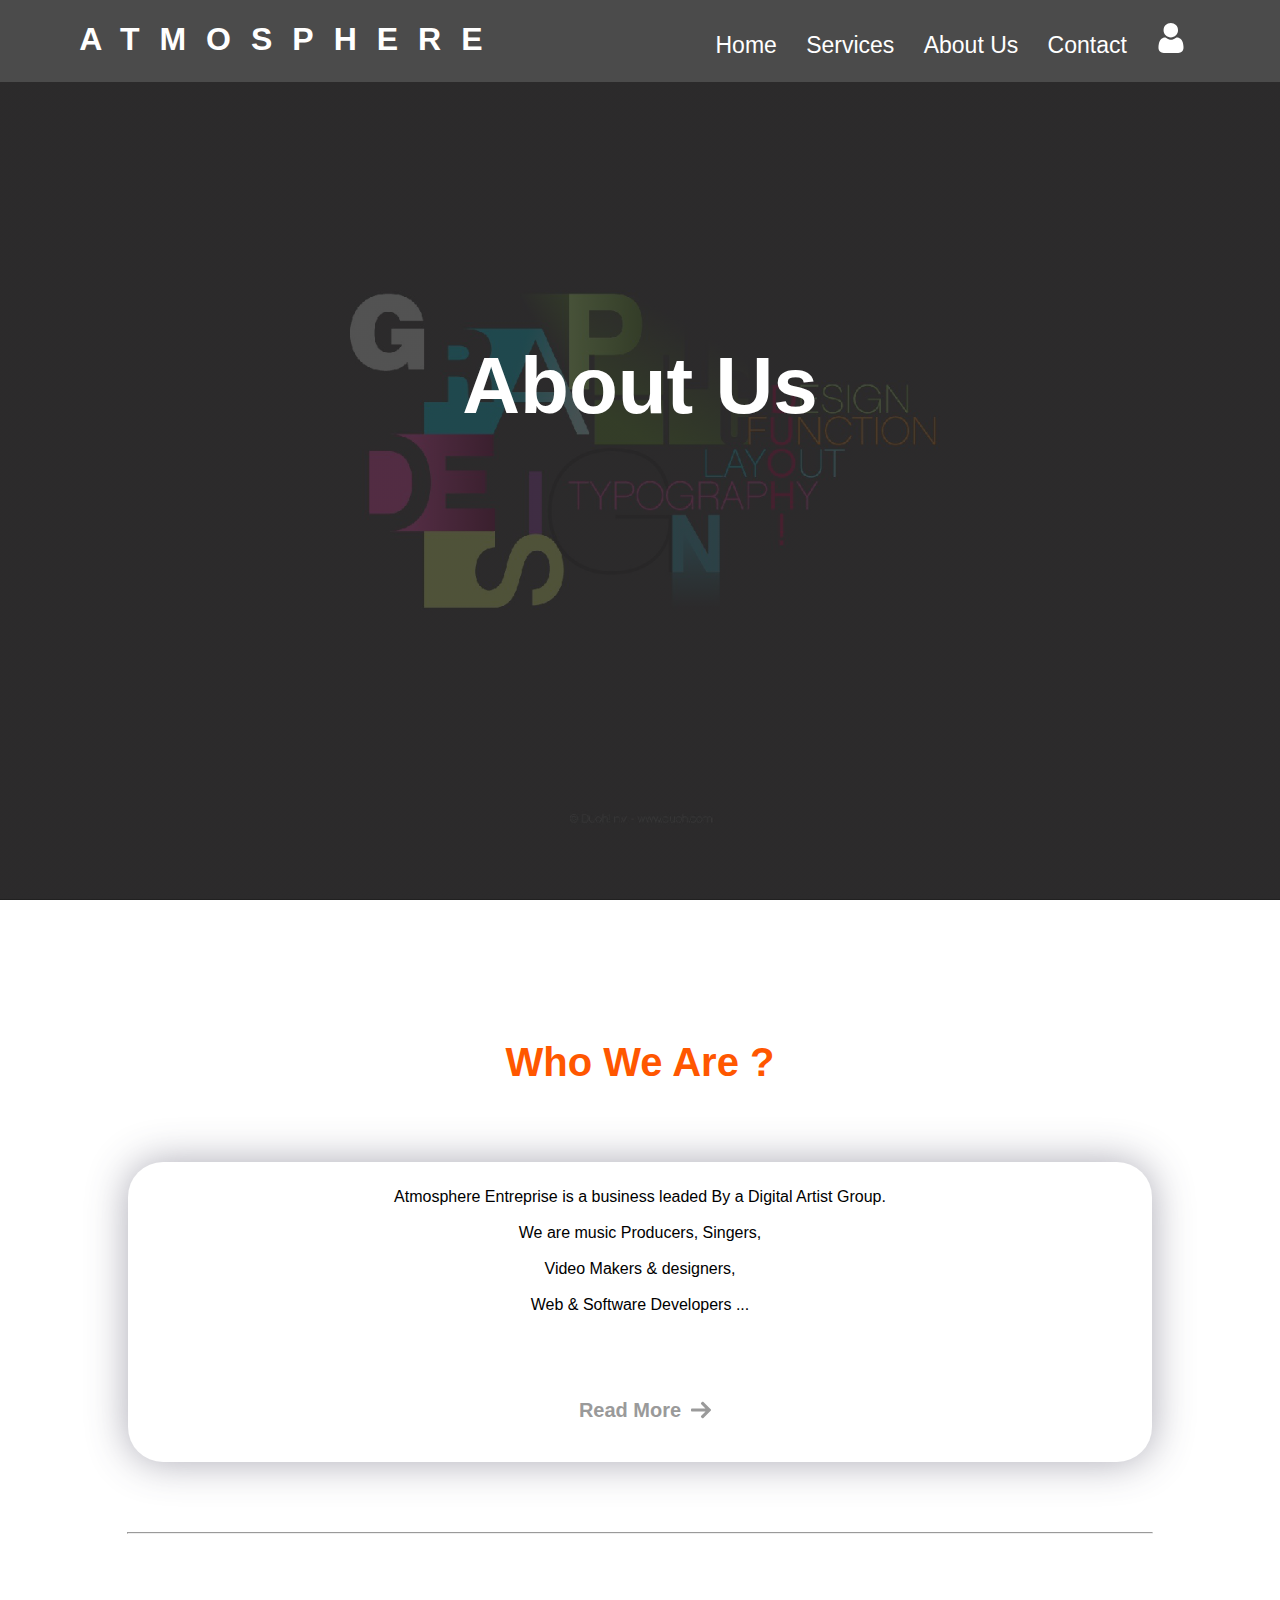
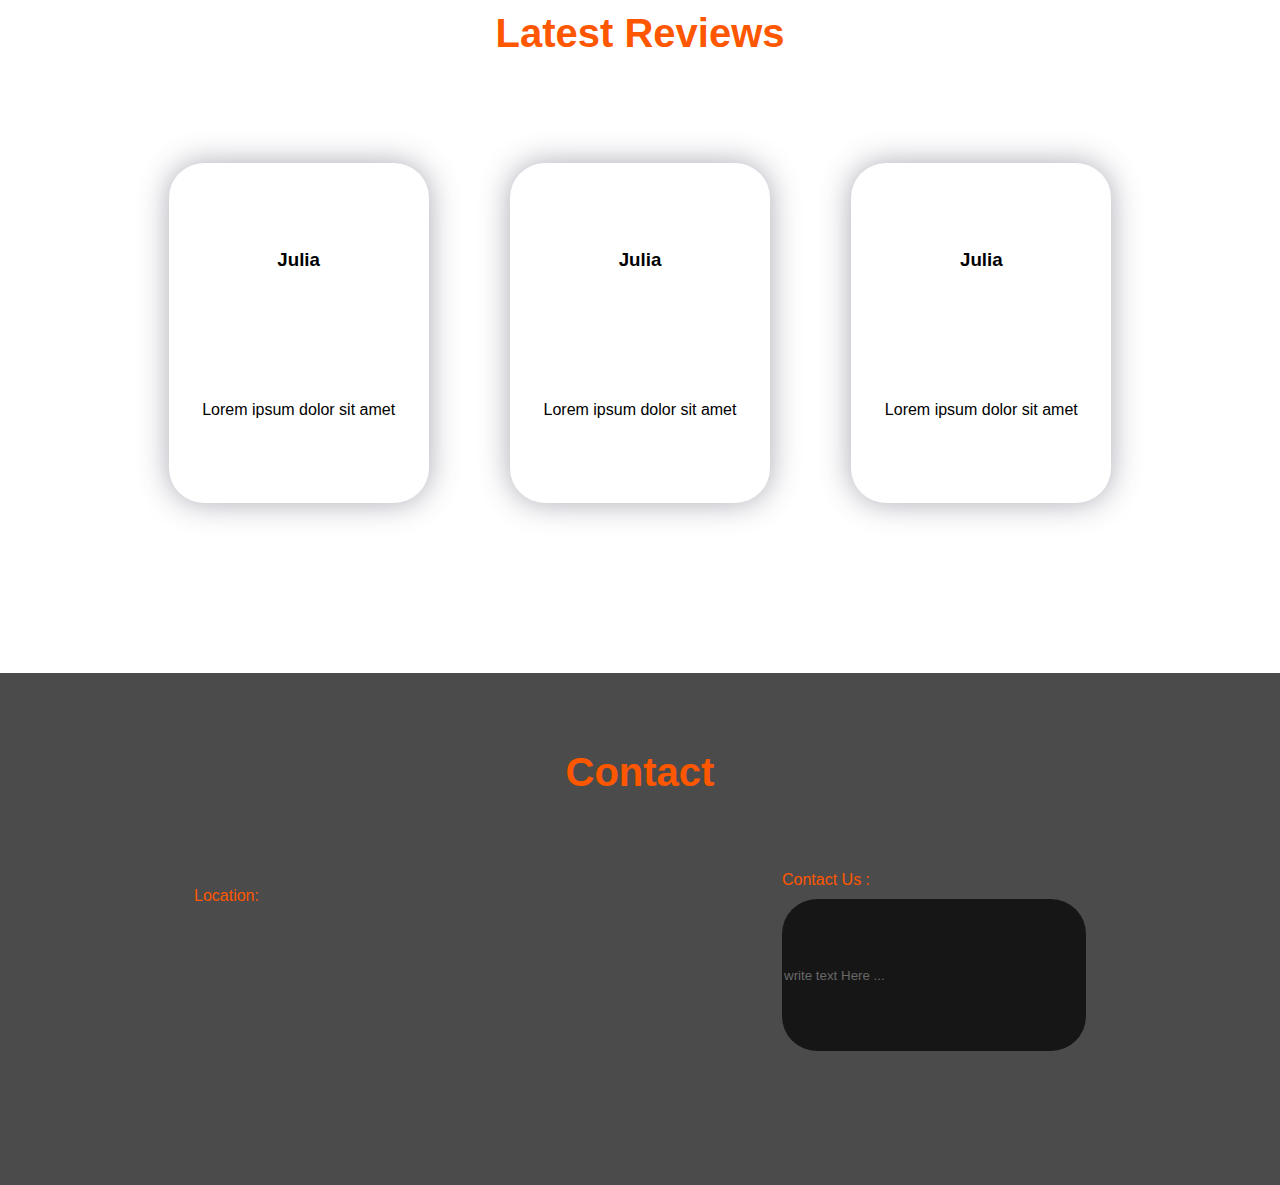
<file: HTML/About-Us.html>
<!DOCTYPE html>
<html lang="en">
    <head>
        <meta http-equiv="X-UA-Compatible" content="IE=edge,chrome=1"> 
        <meta charset="utf-8">
        <meta name="viewport" content="width=device-width, initial-scale=1.0">
        <link rel="stylesheet" href="../CSS/styles.css">
        <title>ATMOSPHERE</title>
        <meta name="keywords" content="Design , Web , Video , Music">
        <link rel="icon" href="../ASSETS/Atmo-01.png">
        <script src="../JS/script.js"></script>
        <meta name="author" content="Wael Ghazel" />
        <!-- Global site tag (gtag.js) - Google Analytics -->
<script async src="https://www.googletagmanager.com/gtag/js?id=G-1H8ZVQJQM0"></script>
<script>
  window.dataLayer = window.dataLayer || [];
  function gtag(){dataLayer.push(arguments);}
  gtag('js', new Date());

  gtag('config', 'G-1H8ZVQJQM0');
</script>
    </head>
    <body>
        <hr id="top">
        <header>
            <h1 class="logo">ATMOSPHERE</h1>
            <ul class="menu">
                <li><a href="../index.html">Home</a></li>
                <li><a href="Services-main.html">Services</a></li>
                <li><a href="#top">About Us</a></li>
                <li><a href="#contact">Contact</a></li>
                <li><a class="aabd" href="Login&up.html">
                    <svg class="user" xmlns="http://www.w3.org/2000/svg" viewBox="-42 0 512 512.002">
                        <path d="m210.351562 246.632812c33.882813 0 63.222657-12.152343 87.195313-36.128906 23.972656-23.972656 36.125-53.304687 36.125-87.191406 0-33.875-12.152344-63.210938-36.128906-87.191406-23.976563-23.96875-53.3125-36.121094-87.191407-36.121094-33.886718 0-63.21875 12.152344-87.191406 36.125s-36.128906 53.308594-36.128906 87.1875c0 33.886719 12.15625 63.222656 36.132812 87.195312 23.976563 23.96875 53.3125 36.125 87.1875 36.125zm0 0" style="&#10;"/>
                        <path d="m426.128906 393.703125c-.691406-9.976563-2.089844-20.859375-4.148437-32.351563-2.078125-11.578124-4.753907-22.523437-7.957031-32.527343-3.308594-10.339844-7.808594-20.550781-13.371094-30.335938-5.773438-10.15625-12.554688-19-20.164063-26.277343-7.957031-7.613282-17.699219-13.734376-28.964843-18.199219-11.226563-4.441407-23.667969-6.691407-36.976563-6.691407-5.226563 0-10.28125 2.144532-20.042969 8.5-6.007812 3.917969-13.035156 8.449219-20.878906 13.460938-6.707031 4.273438-15.792969 8.277344-27.015625 11.902344-10.949219 3.542968-22.066406 5.339844-33.039063 5.339844-10.972656 0-22.085937-1.796876-33.046874-5.339844-11.210938-3.621094-20.296876-7.625-26.996094-11.898438-7.769532-4.964844-14.800782-9.496094-20.898438-13.46875-9.75-6.355468-14.808594-8.5-20.035156-8.5-13.3125 0-25.75 2.253906-36.972656 6.699219-11.257813 4.457031-21.003906 10.578125-28.96875 18.199219-7.605469 7.28125-14.390625 16.121094-20.15625 26.273437-5.558594 9.785157-10.058594 19.992188-13.371094 30.339844-3.199219 10.003906-5.875 20.945313-7.953125 32.523437-2.058594 11.476563-3.457031 22.363282-4.148437 32.363282-.679688 9.796875-1.023438 19.964844-1.023438 30.234375 0 26.726562 8.496094 48.363281 25.25 64.320312 16.546875 15.746094 38.441406 23.734375 65.066406 23.734375h246.53125c26.625 0 48.511719-7.984375 65.0625-23.734375 16.757813-15.945312 25.253906-37.585937 25.253906-64.324219-.003906-10.316406-.351562-20.492187-1.035156-30.242187zm0 0"/>
                    </svg></a>
                </li>
            </ul>
        </header>
        <div class="pagename">
            <h1 class="title"><br><br><br>About Us</h1>
        </div>
        <h1 class="ta3rif">Who We Are ?</h1>
        <div class="about">
            <p>Atmosphere Entreprise is a business leaded By a Digital Artist Group. <br><br>We are music Producers, Singers,<br><br>Video Makers & designers,<br><br>Web & Software Developers ...<br><br></p>
            <a href="#"><div class="a3ref">
                <p class="more">Read More</p>
                <svg class="sahm" xmlns="http://www.w3.org/2000/svg" xmlns:xlink="http://www.w3.org/1999/xlink" version="1.1" id="Layer_1" x="0px" y="0px" viewBox="0 0 492.004 492.004" style="enable-background:new 0 0 492.004 492.004;" xml:space="preserve">
                    <g>
                        <g>
                            <path d="M484.14,226.886L306.46,49.202c-5.072-5.072-11.832-7.856-19.04-7.856c-7.216,0-13.972,2.788-19.044,7.856l-16.132,16.136    c-5.068,5.064-7.86,11.828-7.86,19.04c0,7.208,2.792,14.2,7.86,19.264L355.9,207.526H26.58C11.732,207.526,0,219.15,0,234.002    v22.812c0,14.852,11.732,27.648,26.58,27.648h330.496L252.248,388.926c-5.068,5.072-7.86,11.652-7.86,18.864    c0,7.204,2.792,13.88,7.86,18.948l16.132,16.084c5.072,5.072,11.828,7.836,19.044,7.836c7.208,0,13.968-2.8,19.04-7.872    l177.68-177.68c5.084-5.088,7.88-11.88,7.86-19.1C492.02,238.762,489.228,231.966,484.14,226.886z"/>
                        </g>
                    </g>
                </svg>
            </div>
            </a>
        </div> 
        <hr>
        <h1 class="review">Latest Reviews</h1>
        <nav class="cwaret">
            <div class="ta3bir">
                <h3>Julia</h3>
                <p>Lorem ipsum dolor sit amet</p>
                </div>
            </div>
            <div class="ta3bir">
                <h3>Julia</h3>
                <p>Lorem ipsum dolor sit amet</p>
                </div>
            </div>
            <div class="ta3bir">
                <h3>Julia</h3>
                <p>Lorem ipsum dolor sit amet</p>
                </div>
            </div>
        </nav>
        <footer>
            <h1 class="contact" id="contact">Contact</h1>
            <div class="footerstuff">
                <div class="map">
                    <p class="location">Location:</p>
                    <iframe class="kharita" src="https://www.google.com/maps/embed?pb=!1m18!1m12!1m3!1d3194.458332248081!2d10.070990014685925!3d36.80753557498762!2m3!1f0!2f0!3f0!3m2!1i1024!2i768!4f13.1!3m3!1m2!1s0x12fd2d8cf72265cb%3A0x7fc41ab7e1b5bd62!2sESEN%20Manouba!5e0!3m2!1sen!2stn!4v1605121187434!5m2!1sen!2stn" width="600" height="450" frameborder="0" style="border:0;" allowfullscreen="" aria-hidden="false" tabindex="0"></iframe>                </div>
                <div class="communicate">
                    <label class="kallem" for="Contact">Contact Us :</label><br>
                    <input class="message" type="text" placeholder="write text Here ...">
                    <div class="buttons">
                        <div class="svg">
                            <a href="#"><svg class="icon" xmlns="http://www.w3.org/2000/svg" viewBox="0 -62 512.00199 512"><path d="m334.808594 170.992188-113.113282-61.890626c-6.503906-3.558593-14.191406-3.425781-20.566406.351563-6.378906 3.78125-10.183594 10.460937-10.183594 17.875v122.71875c0 7.378906 3.78125 14.046875 10.117188 17.832031 3.308594 1.976563 6.976562 2.96875 10.652344 2.96875 3.367187 0 6.742187-.832031 9.847656-2.503906l113.117188-60.824219c6.714843-3.613281 10.90625-10.59375 10.9375-18.222656.027343-7.628906-4.113282-14.640625-10.808594-18.304687zm-113.859375 63.617187v-91.71875l84.539062 46.257813zm0 0"/><path d="m508.234375 91.527344-.023437-.234375c-.433594-4.121094-4.75-40.777344-22.570313-59.421875-20.597656-21.929688-43.949219-24.59375-55.179687-25.871094-.929688-.105469-1.78125-.203125-2.542969-.304688l-.894531-.09375c-67.6875-4.921874-169.910157-5.5937495-170.933594-5.59765575l-.089844-.00390625-.089844.00390625c-1.023437.00390625-103.246094.67578175-171.542968 5.59765575l-.902344.09375c-.726563.097657-1.527344.1875-2.398438.289063-11.101562 1.28125-34.203125 3.949219-54.859375 26.671875-16.972656 18.445312-21.878906 54.316406-22.382812 58.347656l-.058594.523438c-.152344 1.714844-3.765625 42.539062-3.765625 83.523437v38.3125c0 40.984375 3.613281 81.808594 3.765625 83.527344l.027344.257813c.433593 4.054687 4.746093 40.039062 22.484375 58.691406 19.367187 21.195312 43.855468 24 57.027344 25.507812 2.082031.238282 3.875.441406 5.097656.65625l1.183594.164063c39.082031 3.71875 161.617187 5.550781 166.8125 5.625l.15625.003906.15625-.003906c1.023437-.003907 103.242187-.675781 170.929687-5.597657l.894531-.09375c.855469-.113281 1.816406-.214843 2.871094-.324218 11.039062-1.171875 34.015625-3.605469 54.386719-26.019532 16.972656-18.449218 21.882812-54.320312 22.382812-58.347656l.058594-.523437c.152344-1.71875 3.769531-42.539063 3.769531-83.523438v-38.3125c-.003906-40.984375-3.617187-81.804687-3.769531-83.523437zm-26.238281 121.835937c0 37.933594-3.3125 77-3.625 80.585938-1.273438 9.878906-6.449219 32.574219-14.71875 41.5625-12.75 14.027343-25.847656 15.417969-35.410156 16.429687-1.15625.121094-2.226563.238282-3.195313.359375-65.46875 4.734375-163.832031 5.460938-168.363281 5.488281-5.082032-.074218-125.824219-1.921874-163.714844-5.441406-1.941406-.316406-4.039062-.558594-6.25-.808594-11.214844-1.285156-26.566406-3.042968-38.371094-16.027343l-.277344-.296875c-8.125-8.464844-13.152343-29.6875-14.429687-41.148438-.238281-2.710937-3.636719-42.238281-3.636719-80.703125v-38.3125c0-37.890625 3.304688-76.914062 3.625-80.574219 1.519532-11.636718 6.792969-32.957031 14.71875-41.574218 13.140625-14.453125 26.996094-16.054688 36.160156-17.113282.875-.101562 1.691407-.195312 2.445313-.292968 66.421875-4.757813 165.492187-5.464844 169.046875-5.492188 3.554688.023438 102.589844.734375 168.421875 5.492188.808594.101562 1.691406.203125 2.640625.3125 9.425781 1.074218 23.671875 2.699218 36.746094 16.644531l.121094.128906c8.125 8.464844 13.152343 30.058594 14.429687 41.75.226563 2.558594 3.636719 42.171875 3.636719 80.71875zm0 0"/></svg></a>
                            <a href="#"><svg class="icon" xmlns="http://www.w3.org/2000/svg" id="Bold" enable-background="new 0 0 24 24" height="512" viewBox="0 0 24 24" width="512"><path d="m15.997 3.985h2.191v-3.816c-.378-.052-1.678-.169-3.192-.169-3.159 0-5.323 1.987-5.323 5.639v3.361h-3.486v4.266h3.486v10.734h4.274v-10.733h3.345l.531-4.266h-3.877v-2.939c.001-1.233.333-2.077 2.051-2.077z"/></svg></a>
                            <a href="#"><svg class="icon" xmlns="http://www.w3.org/2000/svg" xmlns:xlink="http://www.w3.org/1999/xlink" version="1.1" id="Layer_1" x="0px" y="0px" width="169.063px" height="169.063px" viewBox="0 0 169.063 169.063" style="enable-background:new 0 0 169.063 169.063;" xml:space="preserve">
                                <g>
                                    <path d="M122.406,0H46.654C20.929,0,0,20.93,0,46.655v75.752c0,25.726,20.929,46.655,46.654,46.655h75.752   c25.727,0,46.656-20.93,46.656-46.655V46.655C169.063,20.93,148.133,0,122.406,0z M154.063,122.407   c0,17.455-14.201,31.655-31.656,31.655H46.654C29.2,154.063,15,139.862,15,122.407V46.655C15,29.201,29.2,15,46.654,15h75.752   c17.455,0,31.656,14.201,31.656,31.655V122.407z"/>
                                    <path d="M84.531,40.97c-24.021,0-43.563,19.542-43.563,43.563c0,24.02,19.542,43.561,43.563,43.561s43.563-19.541,43.563-43.561   C128.094,60.512,108.552,40.97,84.531,40.97z M84.531,113.093c-15.749,0-28.563-12.812-28.563-28.561   c0-15.75,12.813-28.563,28.563-28.563s28.563,12.813,28.563,28.563C113.094,100.281,100.28,113.093,84.531,113.093z"/>
                                    <path d="M129.921,28.251c-2.89,0-5.729,1.17-7.77,3.22c-2.051,2.04-3.23,4.88-3.23,7.78c0,2.891,1.18,5.73,3.23,7.78   c2.04,2.04,4.88,3.22,7.77,3.22c2.9,0,5.73-1.18,7.78-3.22c2.05-2.05,3.22-4.89,3.22-7.78c0-2.9-1.17-5.74-3.22-7.78   C135.661,29.421,132.821,28.251,129.921,28.251z"/>
                                </g>
                            </svg></a>
                        </div>
                        <button class="submit" type="submit">submit</button>
                    </div>
                </div>
            </div>
        </footer>

    </body>
</html>
</file>
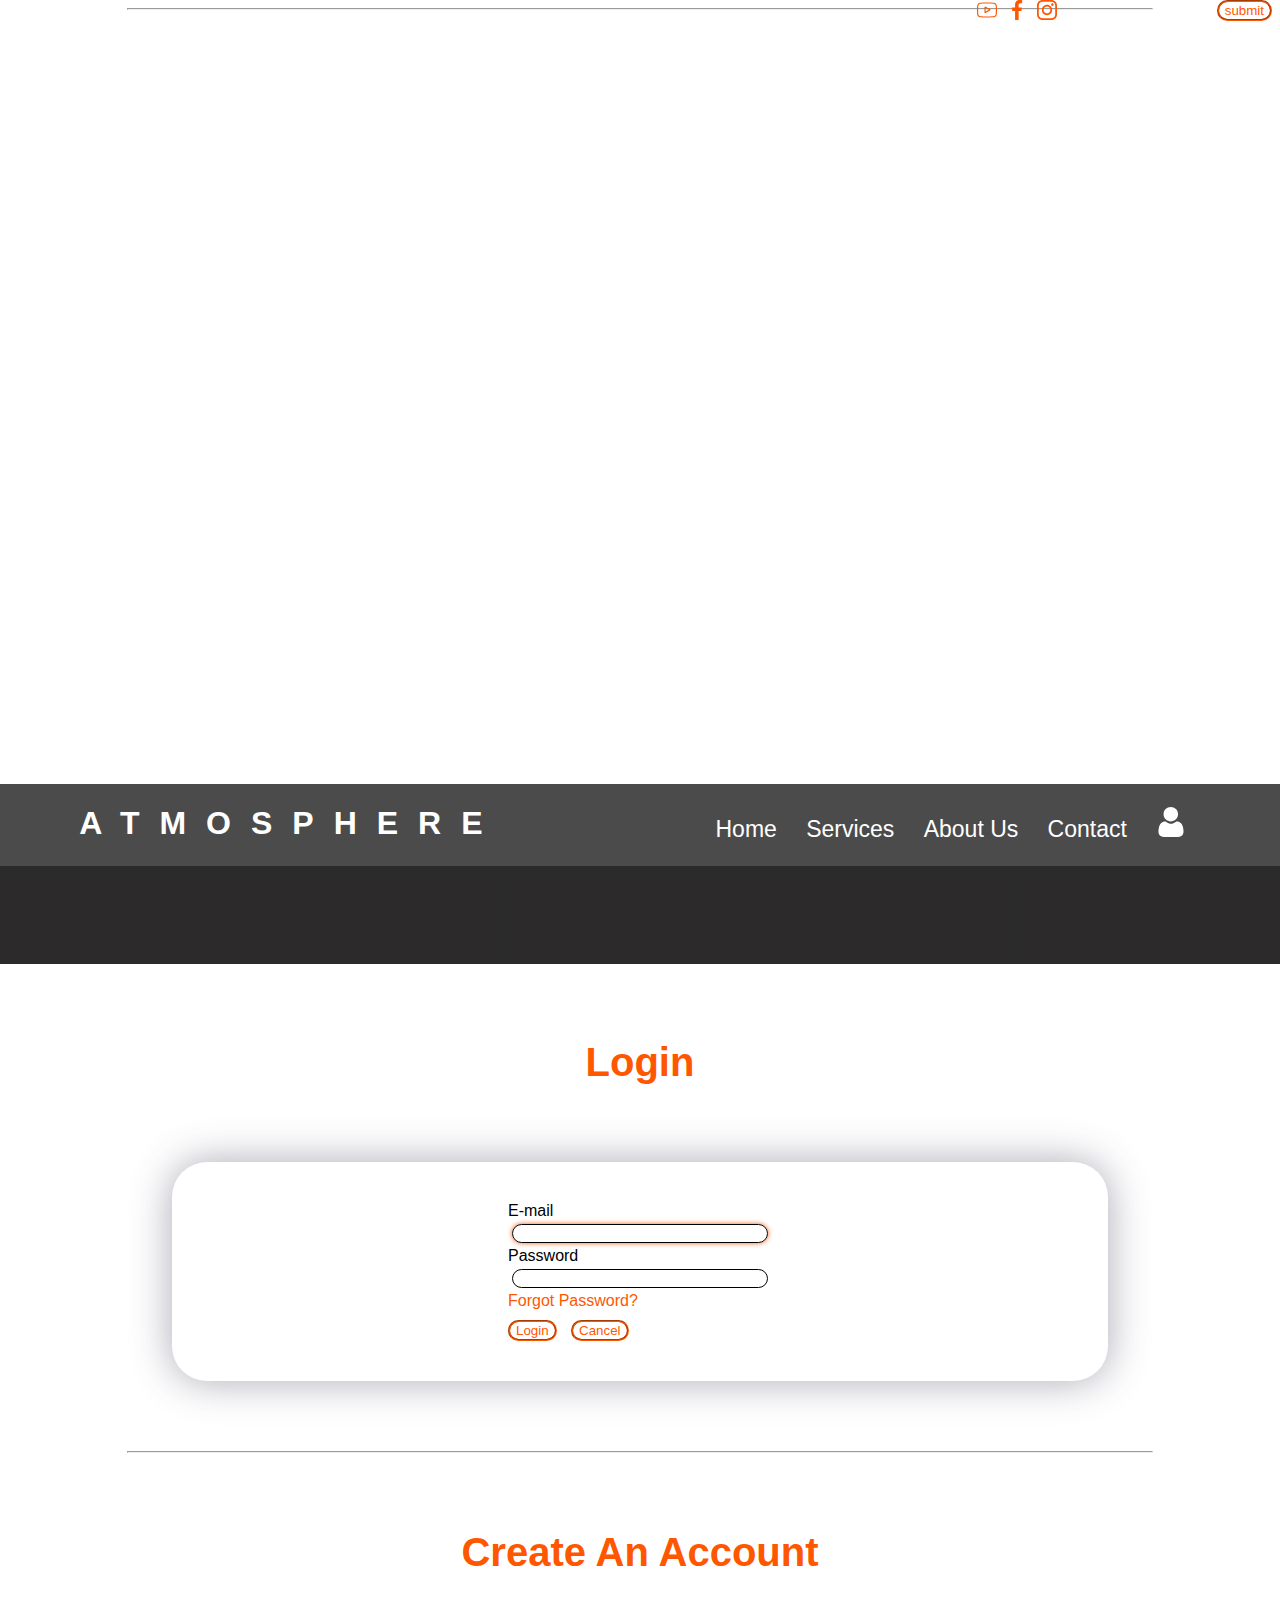
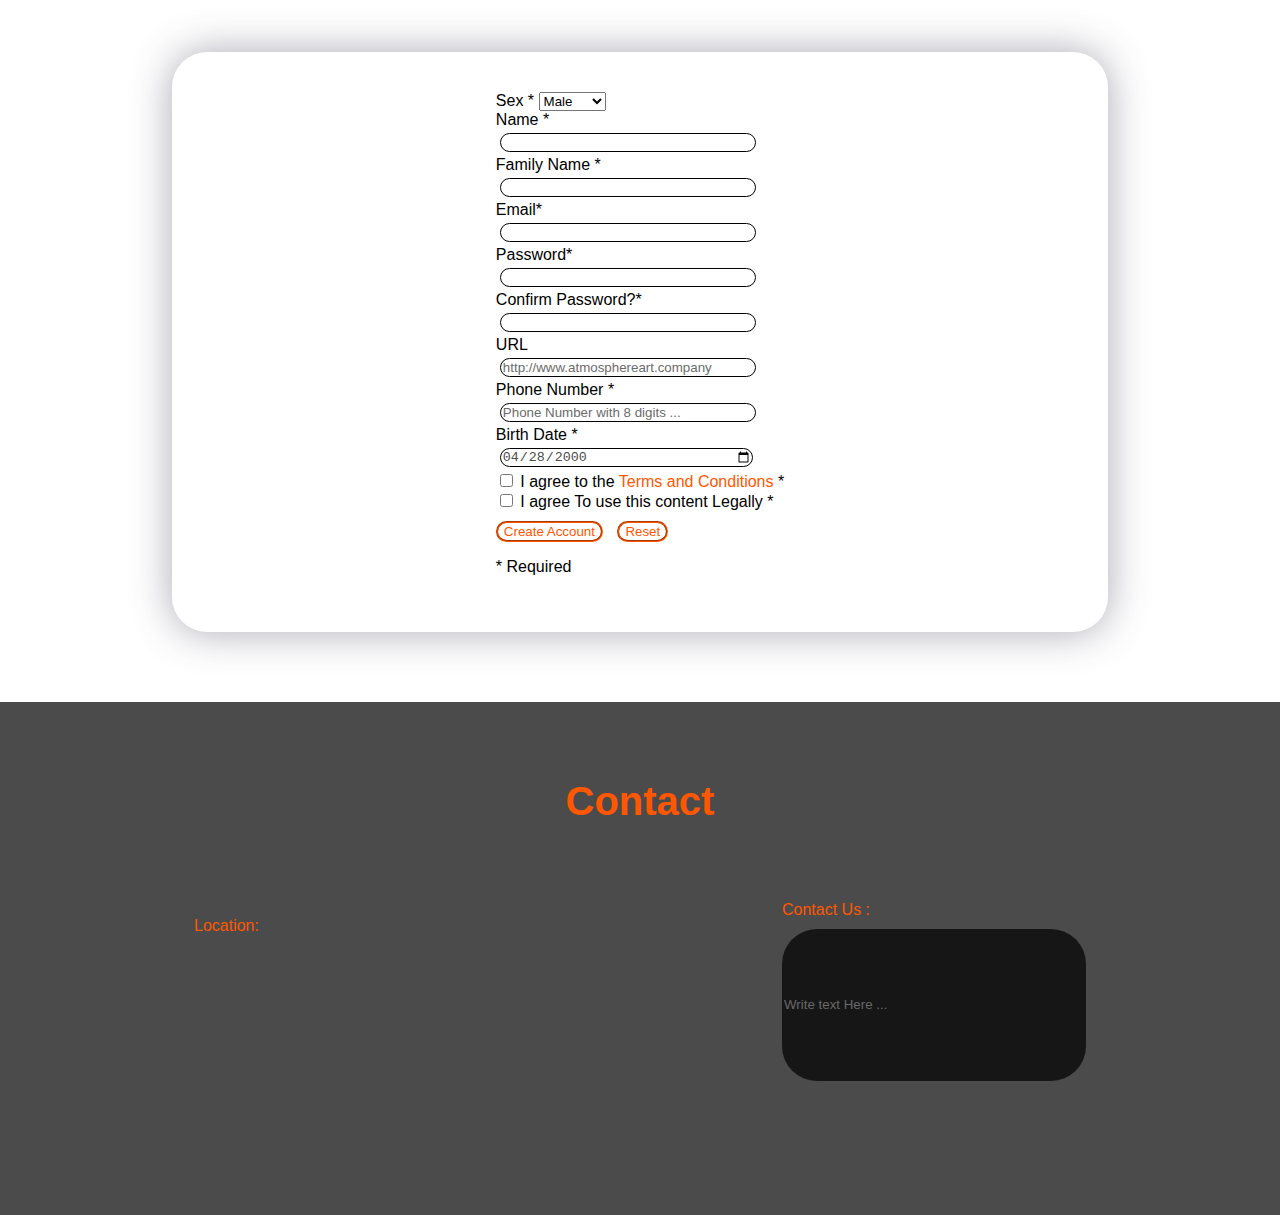
<file: HTML/Login&up.html>
<!DOCTYPE html>
<html lang="en">
    <head>
        <meta http-equiv="X-UA-Compatible" content="IE=edge,chrome=1"> 
        <meta charset="utf-8">
        <meta name="viewport" content="width=device-width, initial-scale=1.0">
        <link rel="stylesheet" href="../CSS/styles.css">
        <title>ATMOSPHERE</title>
        <link rel="icon" href="../ASSETS/Atmo-01.png">
        <meta name="author" content="Wael Ghazel" />
        <!-- Global site tag (gtag.js) - Google Analytics -->
<script async src="https://www.googletagmanager.com/gtag/js?id=G-1H8ZVQJQM0"></script>
<script>
  window.dataLayer = window.dataLayer || [];
  function gtag(){dataLayer.push(arguments);}
  gtag('js', new Date());

  gtag('config', 'G-1H8ZVQJQM0');
</script>
    </head>
    <body>
        <hr id="top">
        <header>
            <h1 class="logo">ATMOSPHERE</h1>
            <ul class="menu">
                <li><a href="../index.html">Home</a></li>
                <li><a href="Services-main.html">Services</a></li>
                <li><a href="About-Us.html">About Us</a></li>
                <li><a href="#contact">Contact</a></li>
                <li><a class="aabd" href="#top">
                    <svg class="user" xmlns="http://www.w3.org/2000/svg" viewBox="-42 0 512 512.002">
                        <path d="m210.351562 246.632812c33.882813 0 63.222657-12.152343 87.195313-36.128906 23.972656-23.972656 36.125-53.304687 36.125-87.191406 0-33.875-12.152344-63.210938-36.128906-87.191406-23.976563-23.96875-53.3125-36.121094-87.191407-36.121094-33.886718 0-63.21875 12.152344-87.191406 36.125s-36.128906 53.308594-36.128906 87.1875c0 33.886719 12.15625 63.222656 36.132812 87.195312 23.976563 23.96875 53.3125 36.125 87.1875 36.125zm0 0" style="&#10;"/>
                        <path d="m426.128906 393.703125c-.691406-9.976563-2.089844-20.859375-4.148437-32.351563-2.078125-11.578124-4.753907-22.523437-7.957031-32.527343-3.308594-10.339844-7.808594-20.550781-13.371094-30.335938-5.773438-10.15625-12.554688-19-20.164063-26.277343-7.957031-7.613282-17.699219-13.734376-28.964843-18.199219-11.226563-4.441407-23.667969-6.691407-36.976563-6.691407-5.226563 0-10.28125 2.144532-20.042969 8.5-6.007812 3.917969-13.035156 8.449219-20.878906 13.460938-6.707031 4.273438-15.792969 8.277344-27.015625 11.902344-10.949219 3.542968-22.066406 5.339844-33.039063 5.339844-10.972656 0-22.085937-1.796876-33.046874-5.339844-11.210938-3.621094-20.296876-7.625-26.996094-11.898438-7.769532-4.964844-14.800782-9.496094-20.898438-13.46875-9.75-6.355468-14.808594-8.5-20.035156-8.5-13.3125 0-25.75 2.253906-36.972656 6.699219-11.257813 4.457031-21.003906 10.578125-28.96875 18.199219-7.605469 7.28125-14.390625 16.121094-20.15625 26.273437-5.558594 9.785157-10.058594 19.992188-13.371094 30.339844-3.199219 10.003906-5.875 20.945313-7.953125 32.523437-2.058594 11.476563-3.457031 22.363282-4.148437 32.363282-.679688 9.796875-1.023438 19.964844-1.023438 30.234375 0 26.726562 8.496094 48.363281 25.25 64.320312 16.546875 15.746094 38.441406 23.734375 65.066406 23.734375h246.53125c26.625 0 48.511719-7.984375 65.0625-23.734375 16.757813-15.945312 25.253906-37.585937 25.253906-64.324219-.003906-10.316406-.351562-20.492187-1.035156-30.242187zm0 0"/>
                    </svg></a>
                </li>
            </ul>
        </header>
        <div class="pagename">
            <h1 class="title"><br><br><br>Login/Create Account</h1>
        </div>
        <h1 class="ta3rif">Login</h1>
        <div class="blassa">
        <form name="connexion" method="get" action="../PHP/login_check.php">
            <div>
                <label for="user">E-mail</label><br>
                <input type="email" name="user" id="user" size="40" maxlength="50" required autofocus />
            </div>
            <div>
                <label for="pass">Password</label><br>
                <input type="password" name="pass" id="pass" size="30" maxlength="30" required />
            </div>
            <div>
                <a class="nse" href="#">Forgot Password?</a>
            </div>
            <div>
                <button class="sob" name="valider" type="submit">Login</button>
                <button class="fassakh" name="valider" type="reset">Cancel</button>
            </div>
        </form>
        </div>
        <hr>
        <h1 class="ta3rif">Create An Account</h1>
        <div class="blassa">
        <form name="creation" method="get" action="../PHP/creation.php" onsubmit="return validation()">
            <div>
            <label for="liste">Sex *</label>
            <select name="sx" id="liste" required>
                <option value="Male">Male</option>
                <option value="Female">Female</option>
                <option value="Other">Other</option>
            </select>
            </div>			
            <div>
                <label for="Name">Name *</label>
                <br>
                <input type="text" name="Name" id="Name" required/>
            </div>
            <div>
                <label for="F_name">Family Name *</label>
                <br>
                <input type="text" name="F_name" id="F.name" required/>
            </div>
            <div>
                <label for="email">Email*</label>
                <br>
                <input type="email" name="email" id="email"required/>
            </div>
            <div>
                <label for="pass1">Password*</label>
                <br>
                <input type="password" name="pass1" id="pass1" required/>
            </div>
            <div>
                <label for="pass2">Confirm Password?*</label>
                <br>
                <input type="password" name="pass2" id="pass2" required/>
            </div>
            <div>
                <label for="url">URL</label>
                <br>
                <input type="text" name="url" id="url" placeholder="http://www.atmosphereart.company"/>
            </div>
            <div>
                <label for="tel">Phone Number *</label>
                <br>
                <input type="text" name="tel" id="tel" placeholder="Phone Number with 8 digits ..." maxlength="8" pattern="[0-9]{8}" required/>
            </div>
            <div>
                <label for="dateN">Birth Date *</label>
                <br>
                <input type="date" name="dateN" id="dateN" min="1900-01-01" max="2020-01-01" value="2000-04-28" required/>
            </div>
            <div>
                <input class="check" type="checkbox" name="terms" id="terms" required />
                <label for="abonne">I agree to the <a href="#">Terms and Conditions</a> *</label>
            </div>
            <div>
                <input class="check" type="checkbox" name="legally" id="legal" required />
                <label for="biblio">I agree To use this content Legally *</label>
            </div>
            <div>
                <button class="sob" name="valider" type="submit" onclick="sex(); Name(); Family_Name();" >Create Account</button>
                <button class="fassakh" name="valider" type="reset">Reset</button>
            </div>
            <div>
                <p>
                    * Required
                </p>
            </div>
        </form>
        </div>
        <footer>
            <h1 class="contact" id="contact">Contact</h1>
            <div class="footerstuff">
                <div class="map">
                    <p class="location">Location:</p>
                    <iframe class="kharita" src="https://www.google.com/maps/embed?pb=!1m18!1m12!1m3!1d3194.458332248081!2d10.070990014685925!3d36.80753557498762!2m3!1f0!2f0!3f0!3m2!1i1024!2i768!4f13.1!3m3!1m2!1s0x12fd2d8cf72265cb%3A0x7fc41ab7e1b5bd62!2sESEN%20Manouba!5e0!3m2!1sen!2stn!4v1605121187434!5m2!1sen!2stn" width="600" height="450" frameborder="0" style="border:0;" allowfullscreen="" aria-hidden="false" tabindex="0"></iframe>                </div>
                <div class="communicate">
                    <label class="kallem" for="Contact">Contact Us :</label><br>
                    <input class="message" type="text" placeholder="Write text Here ...">
                    <div class="buttons">
                        <div class="svg">
                            <a href="#"><svg class="icon" xmlns="http://www.w3.org/2000/svg" viewBox="0 -62 512.00199 512"><path d="m334.808594 170.992188-113.113282-61.890626c-6.503906-3.558593-14.191406-3.425781-20.566406.351563-6.378906 3.78125-10.183594 10.460937-10.183594 17.875v122.71875c0 7.378906 3.78125 14.046875 10.117188 17.832031 3.308594 1.976563 6.976562 2.96875 10.652344 2.96875 3.367187 0 6.742187-.832031 9.847656-2.503906l113.117188-60.824219c6.714843-3.613281 10.90625-10.59375 10.9375-18.222656.027343-7.628906-4.113282-14.640625-10.808594-18.304687zm-113.859375 63.617187v-91.71875l84.539062 46.257813zm0 0"/><path d="m508.234375 91.527344-.023437-.234375c-.433594-4.121094-4.75-40.777344-22.570313-59.421875-20.597656-21.929688-43.949219-24.59375-55.179687-25.871094-.929688-.105469-1.78125-.203125-2.542969-.304688l-.894531-.09375c-67.6875-4.921874-169.910157-5.5937495-170.933594-5.59765575l-.089844-.00390625-.089844.00390625c-1.023437.00390625-103.246094.67578175-171.542968 5.59765575l-.902344.09375c-.726563.097657-1.527344.1875-2.398438.289063-11.101562 1.28125-34.203125 3.949219-54.859375 26.671875-16.972656 18.445312-21.878906 54.316406-22.382812 58.347656l-.058594.523438c-.152344 1.714844-3.765625 42.539062-3.765625 83.523437v38.3125c0 40.984375 3.613281 81.808594 3.765625 83.527344l.027344.257813c.433593 4.054687 4.746093 40.039062 22.484375 58.691406 19.367187 21.195312 43.855468 24 57.027344 25.507812 2.082031.238282 3.875.441406 5.097656.65625l1.183594.164063c39.082031 3.71875 161.617187 5.550781 166.8125 5.625l.15625.003906.15625-.003906c1.023437-.003907 103.242187-.675781 170.929687-5.597657l.894531-.09375c.855469-.113281 1.816406-.214843 2.871094-.324218 11.039062-1.171875 34.015625-3.605469 54.386719-26.019532 16.972656-18.449218 21.882812-54.320312 22.382812-58.347656l.058594-.523437c.152344-1.71875 3.769531-42.539063 3.769531-83.523438v-38.3125c-.003906-40.984375-3.617187-81.804687-3.769531-83.523437zm-26.238281 121.835937c0 37.933594-3.3125 77-3.625 80.585938-1.273438 9.878906-6.449219 32.574219-14.71875 41.5625-12.75 14.027343-25.847656 15.417969-35.410156 16.429687-1.15625.121094-2.226563.238282-3.195313.359375-65.46875 4.734375-163.832031 5.460938-168.363281 5.488281-5.082032-.074218-125.824219-1.921874-163.714844-5.441406-1.941406-.316406-4.039062-.558594-6.25-.808594-11.214844-1.285156-26.566406-3.042968-38.371094-16.027343l-.277344-.296875c-8.125-8.464844-13.152343-29.6875-14.429687-41.148438-.238281-2.710937-3.636719-42.238281-3.636719-80.703125v-38.3125c0-37.890625 3.304688-76.914062 3.625-80.574219 1.519532-11.636718 6.792969-32.957031 14.71875-41.574218 13.140625-14.453125 26.996094-16.054688 36.160156-17.113282.875-.101562 1.691407-.195312 2.445313-.292968 66.421875-4.757813 165.492187-5.464844 169.046875-5.492188 3.554688.023438 102.589844.734375 168.421875 5.492188.808594.101562 1.691406.203125 2.640625.3125 9.425781 1.074218 23.671875 2.699218 36.746094 16.644531l.121094.128906c8.125 8.464844 13.152343 30.058594 14.429687 41.75.226563 2.558594 3.636719 42.171875 3.636719 80.71875zm0 0"/></svg></a>
                            <a href="#"><svg class="icon" xmlns="http://www.w3.org/2000/svg" id="Bold" enable-background="new 0 0 24 24" height="512" viewBox="0 0 24 24" width="512"><path d="m15.997 3.985h2.191v-3.816c-.378-.052-1.678-.169-3.192-.169-3.159 0-5.323 1.987-5.323 5.639v3.361h-3.486v4.266h3.486v10.734h4.274v-10.733h3.345l.531-4.266h-3.877v-2.939c.001-1.233.333-2.077 2.051-2.077z"/></svg></a>
                            <a href="#"><svg class="icon" xmlns="http://www.w3.org/2000/svg" xmlns:xlink="http://www.w3.org/1999/xlink" version="1.1" id="Layer_1" x="0px" y="0px" width="169.063px" height="169.063px" viewBox="0 0 169.063 169.063" style="enable-background:new 0 0 169.063 169.063;" xml:space="preserve">
                                <g>
                                    <path d="M122.406,0H46.654C20.929,0,0,20.93,0,46.655v75.752c0,25.726,20.929,46.655,46.654,46.655h75.752   c25.727,0,46.656-20.93,46.656-46.655V46.655C169.063,20.93,148.133,0,122.406,0z M154.063,122.407   c0,17.455-14.201,31.655-31.656,31.655H46.654C29.2,154.063,15,139.862,15,122.407V46.655C15,29.201,29.2,15,46.654,15h75.752   c17.455,0,31.656,14.201,31.656,31.655V122.407z"/>
                                    <path d="M84.531,40.97c-24.021,0-43.563,19.542-43.563,43.563c0,24.02,19.542,43.561,43.563,43.561s43.563-19.541,43.563-43.561   C128.094,60.512,108.552,40.97,84.531,40.97z M84.531,113.093c-15.749,0-28.563-12.812-28.563-28.561   c0-15.75,12.813-28.563,28.563-28.563s28.563,12.813,28.563,28.563C113.094,100.281,100.28,113.093,84.531,113.093z"/>
                                    <path d="M129.921,28.251c-2.89,0-5.729,1.17-7.77,3.22c-2.051,2.04-3.23,4.88-3.23,7.78c0,2.891,1.18,5.73,3.23,7.78   c2.04,2.04,4.88,3.22,7.77,3.22c2.9,0,5.73-1.18,7.78-3.22c2.05-2.05,3.22-4.89,3.22-7.78c0-2.9-1.17-5.74-3.22-7.78   C135.661,29.421,132.821,28.251,129.921,28.251z"/>
                                </g>
                            </svg></a>
                        </div>
                        <button class="submit" type="submit">submit</button>
                    </div>
                </div>
            </div>
        </footer>
        <script src="../JS/script.js"></script>

    </body>
</html>
</file>
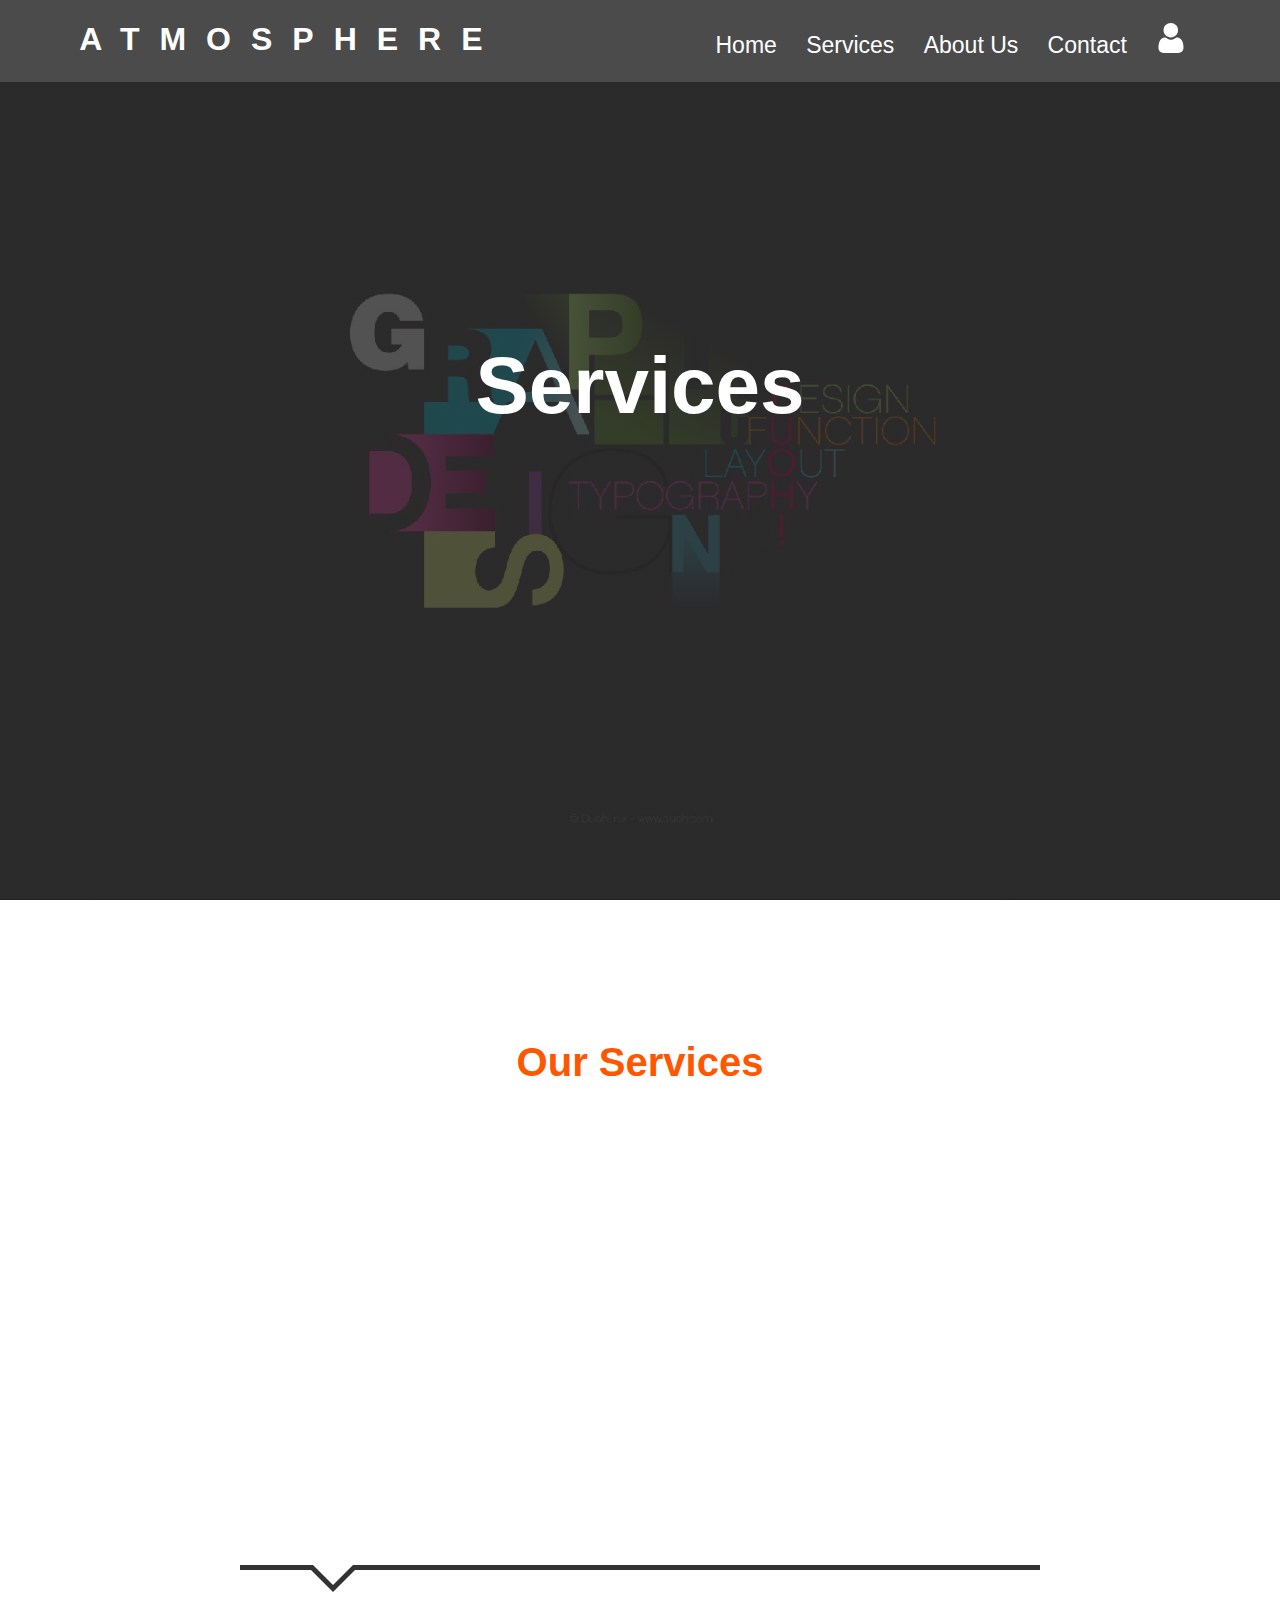
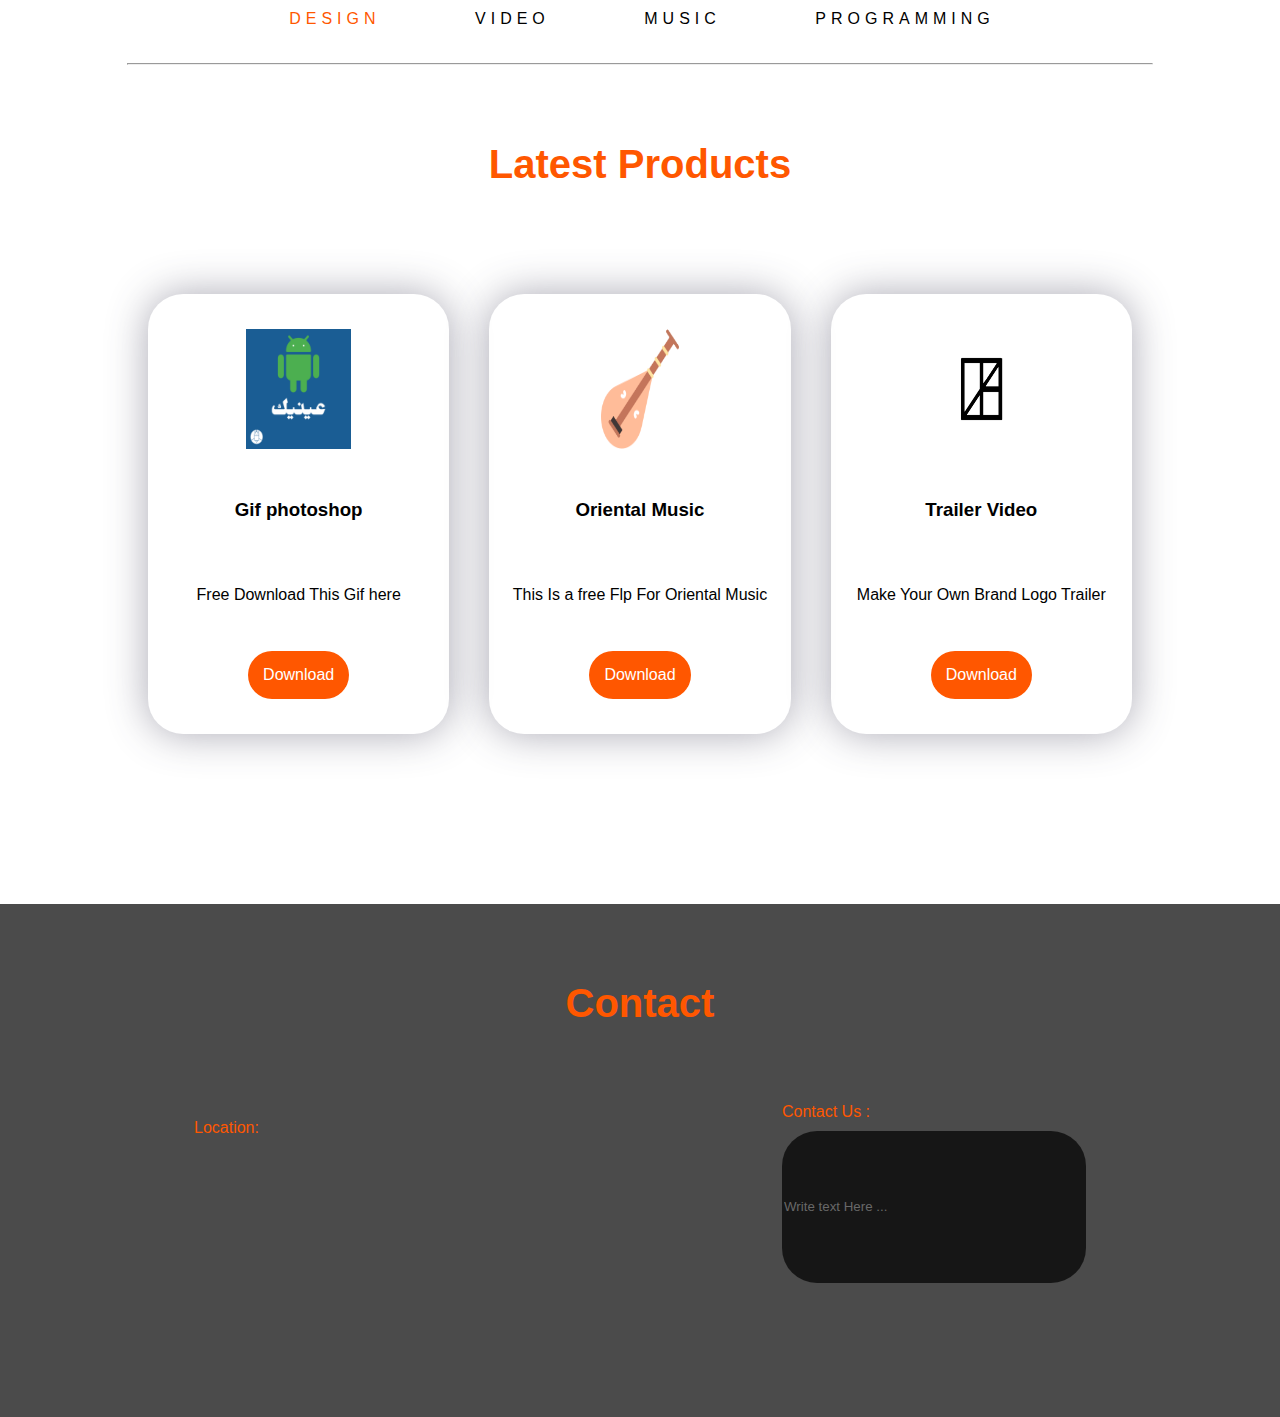
<file: HTML/Services-main.html>
<!DOCTYPE html>
<html lang="en">
    <head>
        <meta http-equiv="X-UA-Compatible" content="IE=edge,chrome=1"> 
        <meta charset="utf-8">
        <meta name="viewport" content="width=device-width, initial-scale=1.0">
        <link rel="stylesheet" href="../CSS/styles.css">
        <title>ATMOSPHERE - Services</title>
        <link rel="icon" href="../ASSETS/Atmo-01.png">
        <script src="../JS/script.js"></script>
        <meta name="author" content="Wael Ghazel" />
	<!-- Global site tag (gtag.js) - Google Analytics -->
<script async src="https://www.googletagmanager.com/gtag/js?id=G-1H8ZVQJQM0"></script>
<script>
  window.dataLayer = window.dataLayer || [];
  function gtag(){dataLayer.push(arguments);}
  gtag('js', new Date());

  gtag('config', 'G-1H8ZVQJQM0');
</script>
    </head>
    <body id="services">
        <hr id="top">
        <header>
            <h1 class="logo">ATMOSPHERE</h1>
            <ul class="menu">
                <li><a href="../index.html">Home</a></li>
                <li><a href="#top">Services</a></li>
                <li><a href="About-Us.html">About Us</a></li>
                <li><a href="#contact">Contact</a></li>
                <li><a class="aabd" href="Login&up.html">
                    <svg class="user" xmlns="http://www.w3.org/2000/svg" viewBox="-42 0 512 512.002">
                        <path d="m210.351562 246.632812c33.882813 0 63.222657-12.152343 87.195313-36.128906 23.972656-23.972656 36.125-53.304687 36.125-87.191406 0-33.875-12.152344-63.210938-36.128906-87.191406-23.976563-23.96875-53.3125-36.121094-87.191407-36.121094-33.886718 0-63.21875 12.152344-87.191406 36.125s-36.128906 53.308594-36.128906 87.1875c0 33.886719 12.15625 63.222656 36.132812 87.195312 23.976563 23.96875 53.3125 36.125 87.1875 36.125zm0 0" style="&#10;"/>
                        <path d="m426.128906 393.703125c-.691406-9.976563-2.089844-20.859375-4.148437-32.351563-2.078125-11.578124-4.753907-22.523437-7.957031-32.527343-3.308594-10.339844-7.808594-20.550781-13.371094-30.335938-5.773438-10.15625-12.554688-19-20.164063-26.277343-7.957031-7.613282-17.699219-13.734376-28.964843-18.199219-11.226563-4.441407-23.667969-6.691407-36.976563-6.691407-5.226563 0-10.28125 2.144532-20.042969 8.5-6.007812 3.917969-13.035156 8.449219-20.878906 13.460938-6.707031 4.273438-15.792969 8.277344-27.015625 11.902344-10.949219 3.542968-22.066406 5.339844-33.039063 5.339844-10.972656 0-22.085937-1.796876-33.046874-5.339844-11.210938-3.621094-20.296876-7.625-26.996094-11.898438-7.769532-4.964844-14.800782-9.496094-20.898438-13.46875-9.75-6.355468-14.808594-8.5-20.035156-8.5-13.3125 0-25.75 2.253906-36.972656 6.699219-11.257813 4.457031-21.003906 10.578125-28.96875 18.199219-7.605469 7.28125-14.390625 16.121094-20.15625 26.273437-5.558594 9.785157-10.058594 19.992188-13.371094 30.339844-3.199219 10.003906-5.875 20.945313-7.953125 32.523437-2.058594 11.476563-3.457031 22.363282-4.148437 32.363282-.679688 9.796875-1.023438 19.964844-1.023438 30.234375 0 26.726562 8.496094 48.363281 25.25 64.320312 16.546875 15.746094 38.441406 23.734375 65.066406 23.734375h246.53125c26.625 0 48.511719-7.984375 65.0625-23.734375 16.757813-15.945312 25.253906-37.585937 25.253906-64.324219-.003906-10.316406-.351562-20.492187-1.035156-30.242187zm0 0"/>
                    </svg></a>
                </li>
            </ul>
        </header>
        <div class="pagename">
            <h1 class="title"> <br><br><br>Services</h1>
        </div>
        <h1 class="ta3rif">Our Services</h1>
        <div class="container">	
			<div class="main">
				<div id="mi-slider" class="mi-slider">
					<ul>
						<li><a href="#"><img src="../ASSETS/Carroussel/Design/AI.png" alt="img01"><h4>Illustrator</h4></a></li>
						<li><a href="#"><img src="../ASSETS/Carroussel/Design/Ps.png" alt="img02"><h4>Photoshop</h4></a></li>
						<li><a href="#"><img src="../ASSETS/Carroussel/Design/Xd.png" alt="img03"><h4>Adobe Xd</h4></a></li>
						<li><a href="#"><img src="../ASSETS/Carroussel/Design/Lightroom.png" alt="img04"><h4>Lightroom</h4></a></li>
					</ul>
					<ul>
						<li><a href="#"><img src="../ASSETS/Carroussel/Video/Simple mount.png" alt="img05"><h4>Simple Mounting</h4></a></li>
						<li><a href="#"><img src="../ASSETS/Carroussel/Video/time.png" alt="img06"><h4>Time Remapping</h4></a></li>
						<li><a href="#"><img src="../ASSETS/Carroussel/Video/Spectrum.png" alt="img07"><h4>Spectrums</h4></a></li>
						<li><a href="#"><img src="../ASSETS/Carroussel/Video/Movie.png" alt="img08"><h4>Long Scenes Mounting</h4></a></li>
					</ul>
					<ul>
						<li><a href="#"><img src="../ASSETS/Carroussel/Music/Voice editing.png" alt="img09"><h4>Sound enhancing</h4></a></li>
						<li><a href="#"><img src="../ASSETS/Carroussel/Music/mixer.png" alt="img10"><h4>Music Production</h4></a></li>
						<li><a href="#"><img src="../ASSETS/Carroussel/Music/fx effect.png" alt="img11"><h4>Sound Effects</h4></a></li>
					</ul>
					<ul>
						<li><a href="#"><img src="../ASSETS/Carroussel/Coding/web-development.png" alt="img12"><h4>Web Development</h4></a></li>
						<li><a href="#"><img src="../ASSETS/Carroussel/Coding/mobile-development.png" alt="img13"><h4>Mobile Development</h4></a></li>
						<li><a href="#"><img src="../ASSETS/Carroussel/Coding/software Dev.png" alt="img14"><h4>Software Development</h4></a></li>
						<li><a href="#"><img src="../ASSETS/Carroussel/Coding/cloud-server.png" alt="img15"><h4>Databases</h4></a></li>
					</ul>
					<nav>
						<a href="#">Design</a>
						<a href="#">Video</a>
						<a href="#">Music</a>
						<a href="#">Programming</a>
					</nav>
				</div>
			</div>
		</div><!-- /container -->
		<script src="http://ajax.googleapis.com/ajax/libs/jquery/1.8.3/jquery.min.js"></script>
		<script src="../JS/jquery.catslider.js"></script>
		<script>
			$(function() {

				$( '#mi-slider' ).catslider();

			});
		</script>
        <hr>
        <h1 class="review">Latest Products</h1>
        <nav class="cwaret">
            <div class="ta3bir">
                <img class="gif" src="../ASSETS/Download/3inik.gif" alt="3inik">
                <h3>Gif photoshop</h3>
                <p>Free Download This Gif here</p>
                <a href="../Download/3inik.psd" download>Download</a>
                </div>
            </div>
            <div class="ta3bir">
                <img src="../ASSETS/Download/oriental.png" alt="3oud">
                <h3>Oriental Music</h3>
                <p>This Is a free Flp For Oriental Music</p>
                <a href="../Download/Oriental House Flp.rar" download>Download</a>
                </div>
            </div>
            <div class="ta3bir">
                <img src="../ASSETS/Download/WG AE 2.png" alt="WG Logo">
                <h3>Trailer Video</h3>
                <p>Make Your Own Brand Logo Trailer</p>
                <a href="../Download/WG Trailer.aep" download>Download</a>
                </div>
            </div>
        </nav>
        <footer>
            <h1 class="contact" id="contact">Contact</h1>
            <div class="footerstuff">
                <div class="map">
                    <p class="location">Location:</p>
                    <iframe class="kharita" src="https://www.google.com/maps/embed?pb=!1m18!1m12!1m3!1d3194.458332248081!2d10.070990014685925!3d36.80753557498762!2m3!1f0!2f0!3f0!3m2!1i1024!2i768!4f13.1!3m3!1m2!1s0x12fd2d8cf72265cb%3A0x7fc41ab7e1b5bd62!2sESEN%20Manouba!5e0!3m2!1sen!2stn!4v1605121187434!5m2!1sen!2stn" width="600" height="450" frameborder="0" style="border:0;" allowfullscreen="" aria-hidden="false" tabindex="0"></iframe>                </div>
                <div class="communicate">
                    <label class="kallem" for="Contact">Contact Us :</label><br>
                    <input class="message" type="text" placeholder="Write text Here ...">
                    <div class="buttons">
                        <div class="svg">
                            <a href="#"><svg class="icon" xmlns="http://www.w3.org/2000/svg" viewBox="0 -62 512.00199 512"><path d="m334.808594 170.992188-113.113282-61.890626c-6.503906-3.558593-14.191406-3.425781-20.566406.351563-6.378906 3.78125-10.183594 10.460937-10.183594 17.875v122.71875c0 7.378906 3.78125 14.046875 10.117188 17.832031 3.308594 1.976563 6.976562 2.96875 10.652344 2.96875 3.367187 0 6.742187-.832031 9.847656-2.503906l113.117188-60.824219c6.714843-3.613281 10.90625-10.59375 10.9375-18.222656.027343-7.628906-4.113282-14.640625-10.808594-18.304687zm-113.859375 63.617187v-91.71875l84.539062 46.257813zm0 0"/><path d="m508.234375 91.527344-.023437-.234375c-.433594-4.121094-4.75-40.777344-22.570313-59.421875-20.597656-21.929688-43.949219-24.59375-55.179687-25.871094-.929688-.105469-1.78125-.203125-2.542969-.304688l-.894531-.09375c-67.6875-4.921874-169.910157-5.5937495-170.933594-5.59765575l-.089844-.00390625-.089844.00390625c-1.023437.00390625-103.246094.67578175-171.542968 5.59765575l-.902344.09375c-.726563.097657-1.527344.1875-2.398438.289063-11.101562 1.28125-34.203125 3.949219-54.859375 26.671875-16.972656 18.445312-21.878906 54.316406-22.382812 58.347656l-.058594.523438c-.152344 1.714844-3.765625 42.539062-3.765625 83.523437v38.3125c0 40.984375 3.613281 81.808594 3.765625 83.527344l.027344.257813c.433593 4.054687 4.746093 40.039062 22.484375 58.691406 19.367187 21.195312 43.855468 24 57.027344 25.507812 2.082031.238282 3.875.441406 5.097656.65625l1.183594.164063c39.082031 3.71875 161.617187 5.550781 166.8125 5.625l.15625.003906.15625-.003906c1.023437-.003907 103.242187-.675781 170.929687-5.597657l.894531-.09375c.855469-.113281 1.816406-.214843 2.871094-.324218 11.039062-1.171875 34.015625-3.605469 54.386719-26.019532 16.972656-18.449218 21.882812-54.320312 22.382812-58.347656l.058594-.523437c.152344-1.71875 3.769531-42.539063 3.769531-83.523438v-38.3125c-.003906-40.984375-3.617187-81.804687-3.769531-83.523437zm-26.238281 121.835937c0 37.933594-3.3125 77-3.625 80.585938-1.273438 9.878906-6.449219 32.574219-14.71875 41.5625-12.75 14.027343-25.847656 15.417969-35.410156 16.429687-1.15625.121094-2.226563.238282-3.195313.359375-65.46875 4.734375-163.832031 5.460938-168.363281 5.488281-5.082032-.074218-125.824219-1.921874-163.714844-5.441406-1.941406-.316406-4.039062-.558594-6.25-.808594-11.214844-1.285156-26.566406-3.042968-38.371094-16.027343l-.277344-.296875c-8.125-8.464844-13.152343-29.6875-14.429687-41.148438-.238281-2.710937-3.636719-42.238281-3.636719-80.703125v-38.3125c0-37.890625 3.304688-76.914062 3.625-80.574219 1.519532-11.636718 6.792969-32.957031 14.71875-41.574218 13.140625-14.453125 26.996094-16.054688 36.160156-17.113282.875-.101562 1.691407-.195312 2.445313-.292968 66.421875-4.757813 165.492187-5.464844 169.046875-5.492188 3.554688.023438 102.589844.734375 168.421875 5.492188.808594.101562 1.691406.203125 2.640625.3125 9.425781 1.074218 23.671875 2.699218 36.746094 16.644531l.121094.128906c8.125 8.464844 13.152343 30.058594 14.429687 41.75.226563 2.558594 3.636719 42.171875 3.636719 80.71875zm0 0"/></svg></a>
                            <a href="#"><svg class="icon" xmlns="http://www.w3.org/2000/svg" id="Bold" enable-background="new 0 0 24 24" height="512" viewBox="0 0 24 24" width="512"><path d="m15.997 3.985h2.191v-3.816c-.378-.052-1.678-.169-3.192-.169-3.159 0-5.323 1.987-5.323 5.639v3.361h-3.486v4.266h3.486v10.734h4.274v-10.733h3.345l.531-4.266h-3.877v-2.939c.001-1.233.333-2.077 2.051-2.077z"/></svg></a>
                            <a href="#"><svg class="icon" xmlns="http://www.w3.org/2000/svg" xmlns:xlink="http://www.w3.org/1999/xlink" version="1.1" id="Layer_1" x="0px" y="0px" width="169.063px" height="169.063px" viewBox="0 0 169.063 169.063" style="enable-background:new 0 0 169.063 169.063;" xml:space="preserve">
                                <g>
                                    <path d="M122.406,0H46.654C20.929,0,0,20.93,0,46.655v75.752c0,25.726,20.929,46.655,46.654,46.655h75.752   c25.727,0,46.656-20.93,46.656-46.655V46.655C169.063,20.93,148.133,0,122.406,0z M154.063,122.407   c0,17.455-14.201,31.655-31.656,31.655H46.654C29.2,154.063,15,139.862,15,122.407V46.655C15,29.201,29.2,15,46.654,15h75.752   c17.455,0,31.656,14.201,31.656,31.655V122.407z"/>
                                    <path d="M84.531,40.97c-24.021,0-43.563,19.542-43.563,43.563c0,24.02,19.542,43.561,43.563,43.561s43.563-19.541,43.563-43.561   C128.094,60.512,108.552,40.97,84.531,40.97z M84.531,113.093c-15.749,0-28.563-12.812-28.563-28.561   c0-15.75,12.813-28.563,28.563-28.563s28.563,12.813,28.563,28.563C113.094,100.281,100.28,113.093,84.531,113.093z"/>
                                    <path d="M129.921,28.251c-2.89,0-5.729,1.17-7.77,3.22c-2.051,2.04-3.23,4.88-3.23,7.78c0,2.891,1.18,5.73,3.23,7.78   c2.04,2.04,4.88,3.22,7.77,3.22c2.9,0,5.73-1.18,7.78-3.22c2.05-2.05,3.22-4.89,3.22-7.78c0-2.9-1.17-5.74-3.22-7.78   C135.661,29.421,132.821,28.251,129.921,28.251z"/>
                                </g>
                            </svg></a>
                        </div>
                        <button class="submit" type="submit">submit</button>
                    </div>
                </div>
            </div>
        </footer>

    </body>
</html>
</file>
<file: CSS/styles.css>
html{
    scroll-behavior: smooth;
    padding: 0;
    margin: 0;
    width: 100%;
    height: 100%;
    font-family: Gotham,'Franklin Gothic Medium', 'Arial Narrow', Arial, sans-serif;
}
body{
    margin: 0;
    padding: 0;
    width: 100%;
    height: 100%;
}
header{
    position: fixed;
    background-color: #4b4b4b;
    display: flex;
    justify-content: space-around;
    margin: 0;
    padding: 0;
    color: white;
    width: 100%;
    top: 0;
    z-index: 99;
}
.user{
    height: 30px;
    width: 30px;
    fill:white;
    transition: ease 0.3s fill;
}
.user:hover{
    fill: #FF5700;
}
.menu{
    display: flex;
    justify-content: space-around;
    width: 500px;
    margin: 20;
    align-items: flex-end;
    font-size: 23px;
}
a{
    transition: ease 0.3s color ;
}
a:link , a:visited , a:active{
    text-decoration: none;
    color: white;
}
a:hover{
    text-decoration: none;
    color: #FF5700;
}
.lien:link , .lien:visited , .lien:active{
    color: #FF5700;
    font-size: 20px;
    font-weight: 400;
    margin-left: auto;
    margin-right: auto;
    align-items: center;
    text-align: center;
}
.lien:hover{
    text-decoration: none;
    color: #000;
}
li{
    list-style: none;
}
.logo{
    align-items: flex-start;
    letter-spacing: 20px;
    pointer-events: none;
}
.pagename{
    top: 0px;
    width: 100%;
    height: 100%;
    margin: 0px;
    backface-visibility: hidden;
    background-size: 100% 100%; 
    background-position: center;
    background-repeat: no-repeat;
    background-attachment: fixed;
    background-size: cover;
    animation: slideBg 8s linear infinite 0s;
    animation-timing-function: ease;
    background-image: url(../ASSETS/Slideshow/design.jpg);
}
@keyframes slideBg{
    0% {
        background-image: url(../ASSETS/Slideshow/design.jpg);
    }
    25% {
        background-image: url(../ASSETS/Slideshow/video.jpg);
    }
    50% {
        background-image: url(../ASSETS/Slideshow/music.jpg);
    }
    75% {
        background-image: url(../ASSETS/Slideshow/prog.jpg);
    }
    100% {
        background-image: url(../ASSETS/Slideshow/design.jpg);
    }
}

.title{
    background: linear-gradient(to bottom, rgba(39, 39, 39, 0.8) 0%, rgba(39, 39, 39, 0.8) 100%);
    width: 100%;
    height: 100%;
    backface-visibility: hidden;
    background-size: 100% 100%; 
    background-position: center;
    background-repeat: no-repeat;
    background-attachment: fixed;
    background-size: cover;
    font-size: 80px;
    text-align: center;
    color: white;
    pointer-events: none;
}
.ta3rif{
    font-size: 40px;
    text-align: center;
    color: #FF5700;
    padding: 50px;
    pointer-events: none;
}
.welcome{
    background: linear-gradient(to bottom, rgba(39, 39, 39, 0.8) 0%, rgba(39, 39, 39, 0.8) 100%);
    width: 100%;
    height: 100%;
    backface-visibility: hidden;
    background-size: 100% 100%; 
    background-position: center;
    background-repeat: no-repeat;
    background-attachment: fixed;
    background-size: cover;
    font-size: 100px;
    text-align: center;
    color: #FF5700;
    pointer-events: none;
}

.about{
    padding: 0px;
    margin: auto;
    margin-bottom: 70px;
    align-items: center;
    width: 80%;
    height: 300px;
    border-radius: 35px;
    box-shadow: 0 0 40px #3f3d5671;
    display: flex;
    justify-content: space-around;
    flex-direction: column;
    text-align: center;
    transition: transform 0.5s ;
}
.about:hover{
    transform: scale(1.02);
}
.a3ref{
    transition: transform 0.5s;
    display: flex;
    justify-content: space-between;
    align-items: center;
}
.more{
    font-weight: 700;
    font-size: 20px;
    color: #9a9a9a;
    padding: 10px;
}
.a3ref:hover{
    transform: scale(1.1);
}
.sahm{
    height: 20px;
    width: 20px;
    fill: #9a9a9a;
}
hr{
    align-items: center;
    width: 80%;
}
.review{
    font-size: 40px;
    text-align: center;
    color: #FF5700;
    padding: 50px;
}
.cwaret{
    padding: 30px;
    margin-top: auto;
    margin-left: auto;
    margin-right: auto;
    margin-bottom: 70px;
    align-items: center;
    width: 80%;
    display: flex;
    justify-content: space-around;
    text-align: center;
    transition: transform 0.5s ;
}
.ta3bir{
    padding: 20px;
    margin-left: 20px;
    margin-right: 20px;
    margin-top: auto;
    margin-bottom: 70px;
    align-items: center;
    width: 220px;
    height: 300px;
    border-radius: 35px;
    box-shadow: 0 0 30px #3f3d5671;
    display: flex;
    justify-content: space-around;
    flex-direction: column;
    text-align: center;
    transition: transform 0.5s , ease 0.7s background-color , ease 0.7s color;
    vertical-align: middle;
}
#services .ta3bir{
    padding: 20px;
    margin-left: 20px;
    margin-right: 20px;
    margin-top: auto;
    margin-bottom: 70px;
    align-items: center;
    width: 300px;
    height: 400px;
    border-radius: 35px;
    box-shadow: 0 0 40px #3f3d5671;
    display: flex;
    justify-content: space-around;
    flex-direction: column;
    text-align: center;
    transition: transform 0.5s , ease 0.7s background-color , ease 0.7s color;
    vertical-align: middle;
}

.ta3bir img{
    height: 30%;
    width: 30%;
}
.cwaret .ta3bir .gif{
    height: 30%;
    width: 40%;
}
.ta3bir:hover{
    transform: scale(1.1);
    color: white;
    background-color: #FF5700;
}
.ta3bir a{
    background-color: #FF5700;
    border-radius: 30px;
    padding: 15px;
    transition: ease 0.5s color , ease 0.5s background-color ;
}
.ta3bir:hover a {
    color: #FF5700;
    background-color: white;
    transition: ease 0.3s color , ease 0.5s background-color;
}
.ta3bir:hover a:hover {
    color: white;
    background-color: black;
}
footer{
    background-color: #4B4B4B;
    display: flex;
    flex-direction: column;
}
.contact{
    font-size: 40px;
    text-align: center;
    color: #FF5700;
    padding: 50px;
}
.footerstuff{
    display: flex;
    justify-content: space-around;
    padding-bottom: 60px;
}
.map{
    align-items: flex-start;
    color: #FF5700;
}
.kharita{
    border-radius: 35px;
    height: 200px;
    width: 200px;
}
.kallem{
    color: #FF5700;
}
.message{
    margin-bottom: 10px;
    margin-top: 10px;
    background-color: black;
    color: white;
    opacity: 0.7;
    width: 300px;
    height: 150px;
    border-style: none;
    border-radius: 35px;
    text-align: start;
    transition: ease-out 0.7s box-shadow;
}
.message:focus{
    outline-style: none;
    box-shadow: 0 0 20px #FF5700;
}

.icon{
    height: 20px;
    width: 20px;
    fill: #FF5700;
    transition: transform 0.5s , ease 0.7s fill;
}
.icon:hover{
    transform: scale(1.1);
    fill: white;
}
.svg{
    height: 20px;
    width: 90px;
    display: flex;
    justify-content: space-around;
}
.submit{
    align-items: flex-end;
    border-style: groove;
    border-color: #FF5700;
    color: #FF5700;
    background-color: transparent;
    border-radius: 35px;
    transition: transform 0.5s , ease 0.7s color , ease 0.7s border-color;
}
.submit:hover{
    transform: scale(1.1);
    border-color: white;
    color: white;
}
.buttons{
    display: flex;
    justify-content: space-between;
    width: 300px;
}
@media screen and (max-width : 1100px){
    .lien{
        align-items: center;
        text-align: center;
        margin-left: auto;
        margin-bottom: auto;
    }
    .welcome{
        font-size: 50px;
        align-items: center;
    }
    .pagename{
        height: 300px;
    }
    .logo{
        font-size: 20px;
        letter-spacing: 10px;
        margin-bottom: 20px;
    }
    .title{
        text-align: center;
        font-size: 40px;
    }
    .cwaret{
        margin-top: 100px;
        padding: 10px;
        display: flexbox;
        flex-direction: column;
        align-items: center;
        height: 100%;
        text-align: center;
    }
    .ta3bir{
        text-align: center;
        padding: 10px;
    }
    #services .cwaret{
        margin-top: 400px;
        margin-bottom: 400px;
        padding: 10px;
        display: flexbox;
        flex-direction: column;
        align-items: center;
        height: 100%;
        text-align: center;
    }
    #services .ta3bir{
        text-align: center;
        padding: 10px;
    }

    .about{
        padding: 20px;
    }
    .footerstuff{
        margin-top: 0px;
        padding: 10px;
        display: flexbox;
        flex-direction: column;
        align-items: center;
        height: 80%;
        margin-bottom: 70px;
    }
    .contact{
        margin-bottom: 10px;
    }
    .map{
        margin-top: 10px;
        margin-bottom: 30px;
    }
    header{
        display: flexbox;
        flex-direction: column;
        align-items: center;
    }
    .menu{
        margin-top: -10px;
        width: 70%;
        margin-left: auto;
        margin-right: auto;
        align-items: center;
    }
    .menu li {
        font-size: 15px;
    }
    .user{
        height: 20px;
        width: 20px;
        fill:white;
    }
}
.blassa{
    color: black;
    padding-top: 40px;
    padding-bottom: 40px;
    padding-right: 20px ;
    padding-left: 20px;
    margin: auto;
    margin-bottom: 70px;
    align-items: center;
    width: 70%;
    border-radius: 35px;
    box-shadow: 0 0 40px #3f3d5671;
    display: flex;
    justify-content: space-around;
    flex-direction: column;
    text-align: left;
    transition: ease 0.7s background-color;
    vertical-align: middle;
    font-weight: 400;
}
.blassa:hover{
    color: #4B4B4B;
    background-color: #ececec;
}
.blassa a {
    color: #FF5700;
}
.blassa:hover a {
    color: #4b4b4b;
}
.blassa:hover a:hover{
    color: #FF5700;
}
.blassa .sob{
    margin-top: 10px;
    margin-right: 10px;
    align-items: flex-end;
    border-style: groove;
    border-color: #FF5700;
    color: #FF5700;
    background-color: transparent;
    border-radius: 35px;
    transition: transform 0.5s , ease 0.7s color , ease 0.7s border-color;
}
.blassa .sob:focus{
    outline-style: none;
    box-shadow: 0 0 5px #FF5700;
}
.blassa .fassakh{
    margin-top: 10px;
    align-items: flex-end;
    border-style: groove;
    border-color: #FF5700;
    color: #FF5700;
    background-color: transparent;
    border-radius: 35px;
    transition: transform 0.5s , ease 0.7s color , ease 0.7s border-color;
}
.blassa .fassakh:focus{
    outline-style: none;
    box-shadow: 0 0 5px #FF5700;
}

form input[type=text] , form input[type=email] , form input[type=password] , form input[type=date] {
    background-color: transparent;
    border: black;
    border-style: groove;
    border-width: 1px;
    border-radius: 25px;
    width: 250px;
    color: #4b4b4b;
    transition: ease-out 0.4s box-shadow ;
    margin: 4px;
}
form input:focus{
    outline-style: none;
    box-shadow: 0 0 5px #FF5700;
}
.check{
    width: auto;
}
form input::placeholder{
    color: #6b6b6b;
}
.blassa .sob:hover{
    transform: scale(1.1);
    border-color: #4b4b4b;
    color: #4b4b4b;
}
.blassa .fassakh:hover{
    transform: scale(1.1);
    border-color: #4b4b4b;
    color: #4b4b4b;
}

@import url('demo.css');

.mi-slider {
	position: relative;
	margin-top: 30px;
    height: 490px;
    width: 90%;
    margin-left: auto;
    margin-right: auto;
}

.mi-slider ul {
	list-style-type: none;
	position: absolute;
	width: 90%;
	left: 0;
	bottom: 140px;
	overflow: hidden;
	text-align: center;
	pointer-events: none;
}

.no-js .mi-slider ul {
	position: relative;
    left: auto;
    right: auto;
	bottom: auto;
	margin: 0;
	overflow: visible;
}

.mi-slider ul.mi-current {
	pointer-events: auto;
}

.mi-slider ul li {
    display: inline-block;
    justify-content: space-around;
	padding: 20px;
	width: 20%;
	max-width: 300px;
	-webkit-transform: translateX(600%);
	transform: translateX(600%);
	-webkit-transition: opacity 0.2s linear;
	transition: opacity 0.2s linear;
}

.no-js .mi-slider ul li {
	-webkit-transform: translateX(0);
	transform: translateX(0);
}

.mi-slider ul li a,
.mi-slider ul li img {
    display: inline-block;
    justify-content: space-between;
    vertical-align: middle;
    margin: 0 auto;
    height: 70%;
    width: 70%;
}

.mi-slider ul li a {
	outline: none;
    cursor: pointer;
    color: black;
}

.mi-slider ul li img {
	max-width: 100%;
	border: none;
}

.mi-slider ul li h4 {
	display: inline-block;
	font-family: Gotham, "Baskerville Old Face", "Hoefler Text", Garamond, "Times New Roman", serif;
	font-style: italic;
	font-weight: 400;
	font-size: 18px;
	padding: 20px 10px 0;
}

.mi-slider ul li:hover {
    opacity: 0.7;
} 

.mi-slider nav {
	position: relative;
	top: 400px;
	text-align: center;
	max-width: 800px;
    margin: auto;
    align-items: center;
    border-top: 5px solid #333;
    display: flex;
    justify-content: space-around;
}

.no-js nav {
    display: none;
    align-items: center;
}

.mi-slider nav a {
	display: inline-block;
	text-transform: uppercase;
	letter-spacing: 5px;
	padding: 40px 30px 30px 34px;
    position: relative;
    font-weight: 500;
	color: black;
	outline: none;
	-webkit-transition: color 0.2s linear ;
	transition: color 0.4s linear ;
}

.mi-slider nav a:hover,
.mi-slider nav a.mi-selected {
    color: #FF5700;
}

.mi-slider nav a.mi-selected:after,
.mi-slider nav a.mi-selected:before {
	content: '';
	position: absolute;
	top: -5px;
	border: solid transparent;
	height: 0;
	width: 0;
	position: absolute;
	pointer-events: none;
}

.mi-slider nav a.mi-selected:after {
	border-color: transparent;
	border-top-color: #fff;
	border-width: 20px;
	left: 50%;
	margin-left: -20px;
}

.mi-slider nav a.mi-selected:before {
	border-color: transparent;
	border-top-color: #333;
	border-width: 27px;
	left: 50%;
	margin-left: -27px;
}

/* Move classes and animations */

.mi-slider ul:first-child li,
.no-js .mi-slider ul li {
	-webkit-animation: scaleUp 350ms ease-in-out both;
	animation: scaleUp 350ms ease-in-out both;
}

@-webkit-keyframes scaleUp {
	0% { -webkit-transform: translateX(0) scale(0); }
	100% { -webkit-transform: translateX(0) scale(1); }
}

@keyframes scaleUp {
	0% { -webkit-transform: translateX(0) scale(0); transform: translateX(0) scale(0); }
	100% { -webkit-transform: translateX(0) scale(1); transform: translateX(0) scale(1); }
}

.mi-slider ul:first-child li:first-child {
	-webkit-animation-delay: 90ms;
	animation-delay: 90ms;
}

.mi-slider ul:first-child li:nth-child(2) {
	-webkit-animation-delay: 180ms;
	animation-delay: 180ms;
}

.mi-slider ul:first-child li:nth-child(3) {
	-webkit-animation-delay: 270ms;
	animation-delay: 270ms;
}

.mi-slider ul:first-child li:nth-child(4) {
	-webkit-animation-delay: 360ms;
	animation-delay: 360ms;
}

/* moveFromRight */

.mi-slider ul.mi-moveFromRight li {
	-webkit-animation: moveFromRight 350ms ease-in-out both;
	animation: moveFromRight 350ms ease-in-out both;
}

/* moveFromLeft */

.mi-slider ul.mi-moveFromLeft li {
	-webkit-animation: moveFromLeft 350ms ease-in-out both;
	animation: moveFromLeft 350ms ease-in-out both;
}

/* moveToRight */

.mi-slider ul.mi-moveToRight li {
	-webkit-animation: moveToRight 350ms ease-in-out both;
	animation: moveToRight 350ms ease-in-out both;
}

/* moveToLeft */

.mi-slider ul.mi-moveToLeft li {
	-webkit-animation: moveToLeft 350ms ease-in-out both;
	animation: moveToLeft 350ms ease-in-out both;
}

/* Animation Delays */

.mi-slider ul.mi-moveToLeft li:first-child,
.mi-slider ul.mi-moveFromRight li:first-child,
.mi-slider ul.mi-moveToRight li:nth-child(4),
.mi-slider ul.mi-moveFromLeft li:nth-child(4) {
	-webkit-animation-delay: 0ms;
	animation-delay: 0ms;
}

.mi-slider ul.mi-moveToLeft li:nth-child(2),
.mi-slider ul.mi-moveFromRight li:nth-child(2),
.mi-slider ul.mi-moveToRight li:nth-child(3),
.mi-slider ul.mi-moveFromLeft li:nth-child(3) {
	-webkit-animation-delay: 90ms;
	animation-delay: 90ms;
}

.mi-slider ul.mi-moveToLeft li:nth-child(3),
.mi-slider ul.mi-moveFromRight li:nth-child(3),
.mi-slider ul.mi-moveToRight li:nth-child(2),
.mi-slider ul.mi-moveFromLeft li:nth-child(2) {
	-webkit-animation-delay: 180ms;
	animation-delay: 180ms;
}

.mi-slider ul.mi-moveToLeft li:nth-child(4),
.mi-slider ul.mi-moveFromRight li:nth-child(4),
.mi-slider ul.mi-moveToRight li:first-child,
.mi-slider ul.mi-moveFromLeft li:first-child  {
	-webkit-animation-delay: 270ms;
	animation-delay: 270ms;
}

/* Animations */

@-webkit-keyframes moveFromRight {
	0% { -webkit-transform: translateX(600%); }
	100% { -webkit-transform: translateX(0%); }
}

@-webkit-keyframes moveFromLeft {
	0% { -webkit-transform: translateX(-600%); }
	100% { -webkit-transform: translateX(0%); }
}

@-webkit-keyframes moveToRight {
	0% { -webkit-transform: translateX(0%); }
	100% { -webkit-transform: translateX(600%); }
}

@-webkit-keyframes moveToLeft {
	0% { -webkit-transform: translateX(0%); }
	100% { -webkit-transform: translateX(-600%); }
}

@keyframes moveFromRight {
	0% { -webkit-transform: translateX(600%); transform: translateX(600%); }
	100% { -webkit-transform: translateX(0); transform: translateX(0); }
}

@keyframes moveFromLeft {
	0% { -webkit-transform: translateX(-600%); transform: translateX(-600%); }
	100% { -webkit-transform: translateX(0); transform: translateX(0); }
}

@keyframes moveToRight {
	0% { -webkit-transform: translateX(0%); transform: translateX(0%); }
	100% { -webkit-transform: translateX(600%); transform: translateX(600%); }
}

@keyframes moveToLeft {
	0% { -webkit-transform: translateX(0%); transform: translateX(0%); }
	100% { -webkit-transform: translateX(-600%); transform: translateX(-600%); }
}

.mi-slider {
	-webkit-touch-callout: none;
	-webkit-user-select: none;
	-khtml-user-select: none;
	-moz-user-select: none;
	-ms-user-select: none;
	user-select: none;
}

/* Media Queries */
@media screen and (max-width: 910px){
    .mi-slider{
        max-width: 100%;
    }
    .mi-slider ul li img {
        max-width: 100%;
        border: none;
    }
    .mi-slider ul li h4 {
        font-size: 10px;
    }
	.mi-slider nav {
        max-width: 100%;
        display: inline-block;
        justify-content: space-around;
        align-items: center;
        align-self: center;
        margin-left: auto;
        margin-right: auto ;
	}
	.mi-slider nav a {
		font-size: 8px;
        padding-top: 40px ;
        padding-left: 10px;
        padding-right: 10px;
    }
    .mi-slider ul li {
        display: inline-block;
        justify-content: space-around;
        font-size: 6px;
        align-items: center;
        max-width: 100%;
        padding-top: 40px ;
        padding-left: 10px;
        padding-right: 10px;

    }
}

@media screen and (max-width: 740px){
	.mi-slider {
        height: 370px;
        
	}
	.mi-slider nav {
        top: 220px;
        align-items: center;
        align-self: center;
        width: 90%;
    }
    .mi-slider ul li {
        display: inline-block;
        justify-content: space-around;
    }
}

@media screen and (max-width: 490px){ 
	.mi-slider {
		text-align: center;
		height: auto;
	}

	.mi-slider ul {
		position: relative;
		display: inline;
		bottom: auto;
		pointer-events: auto;
	}

	.mi-slider ul li {
		-webkit-animation: none !important;
		animation: none !important;
		-webkit-transform: translateX(0) !important;
		transform: translateX(0) !important;
        padding-top: 40px ;
        padding-left: 10px;
        padding-right: 10px;
        min-width: 140px;
        display: inline-block;
        justify-content: space-around;
	}

	.mi-slider nav {
        display: none;
        align-items: center;
        align-self: center;
        width: 90%;
	}
}
  
#all_slides{
      position: relative;
      height: 100vh;
      padding: 0px;
      margin: 0px;
      list-style-type: none;
}
  
.slide{
      position: absolute;
      left: 0px;
      top: 0px;
      width: 100%;
      height: 100%;
      opacity: 0;
      z-index: 1;
      -webkit-transition: opacity 1s;
      -moz-transition: opacity 1s;
      -o-transition: opacity 1s;
      transition: opacity 1s;
}
  
.active{
      opacity: 1;
      z-index: 2;
}
  
  
.controls{
      display: none;
}
  
.slide{
      font-size: 40px;
      padding: 40px;
      box-sizing: border-box;
      background: #333;
      color: #fff;
      background-size: cover;
}
  
.slide:nth-of-type(1){
    background-image: url('../ASSETS/Slideshow/design.jpg');
    background-size: cover;
    background-position: 50% 50%;
    background-repeat: no-repeat;
  }
  
  
.slide:nth-of-type(2){
    background-image: url('../ASSETS/Slideshow/video.png');
    background-size: cover;
    background-position: 50% 50%;
    background-repeat: no-repeat
}
  
  
.slide:nth-of-type(3){
    background-image: url('../ASSETS/Slideshow/music.jpg');
    background-size: cover;
    background-position: 50% 50%;
    background-repeat: no-repeat
}
  
.slide:nth-of-type(4){
    background-image: url('../ASSETS/Slideshow/prog.jpg');
    background-size: cover;
    background-position: 50% 50%;
    background-repeat: no-repeat
}
  
  
  
.controls{
    display: inline-block;
    position: relative;
    top: 1rem;
    right: .5rem;
    border: none;
    outline: none;
    font-size: 20px;
    cursor: pointer;
    border: 2px solid #fff;
    border-radius: 1.5rem;
    background: #FF5700;
    width: 3rem;
    height: 3rem;
    margin-left: .5rem;
    color: white;
    transition: ease 0.5s color , ease 0.5s background , ease 0.5s border-color ;
}
  
  
  
  
.controls:hover,
.controls:focus{
    background: black;
    color: #fff;
    border-color: #FF5700;
}
  
.containerA{
    position: relative;
    top: 60px;
}
  
.buttons{
    position: absolute;
    right: .5rem;
    top: 0px;
    z-index: 10;
    font-size: 0px;
}
  
  
.fancy{
    display: flex;
    justify-content: center;
    align-items: center;
    position: absolute;
    bottom: 0;
    left: -2rem;
    width: 7rem;
    height: 2rem;
    background: #FF5700;
    color: #000;
    z-index: 3;
    transform: rotate(-45deg);
    border-radius: 1rem;
}
#slider1 {
    height:550px;
    margin-left:auto;
    margin-right:auto;
	margin-top:40px;
	margin-bottom:40px;
    padding: 50px;
    overflow:hidden;
}

.slide1 {
    float:left;
    vertical-align: middle;
}
</file>
